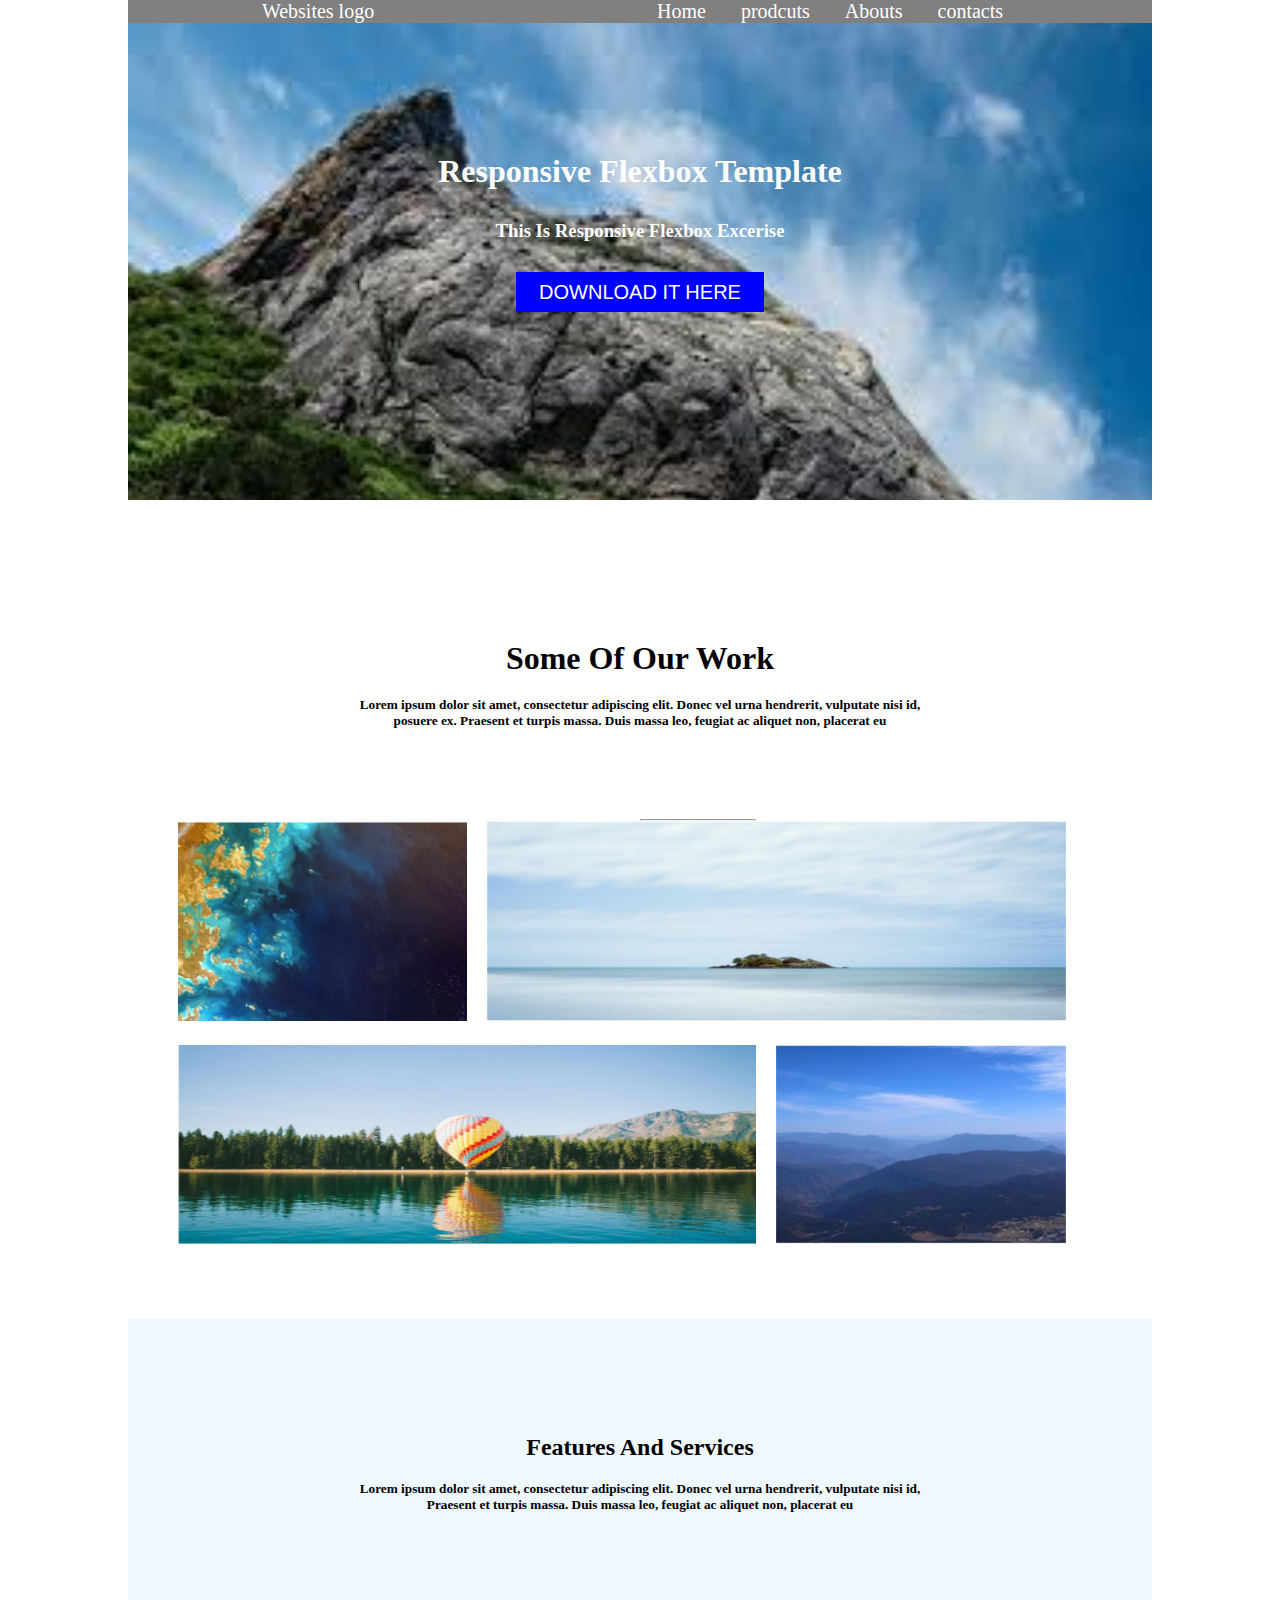
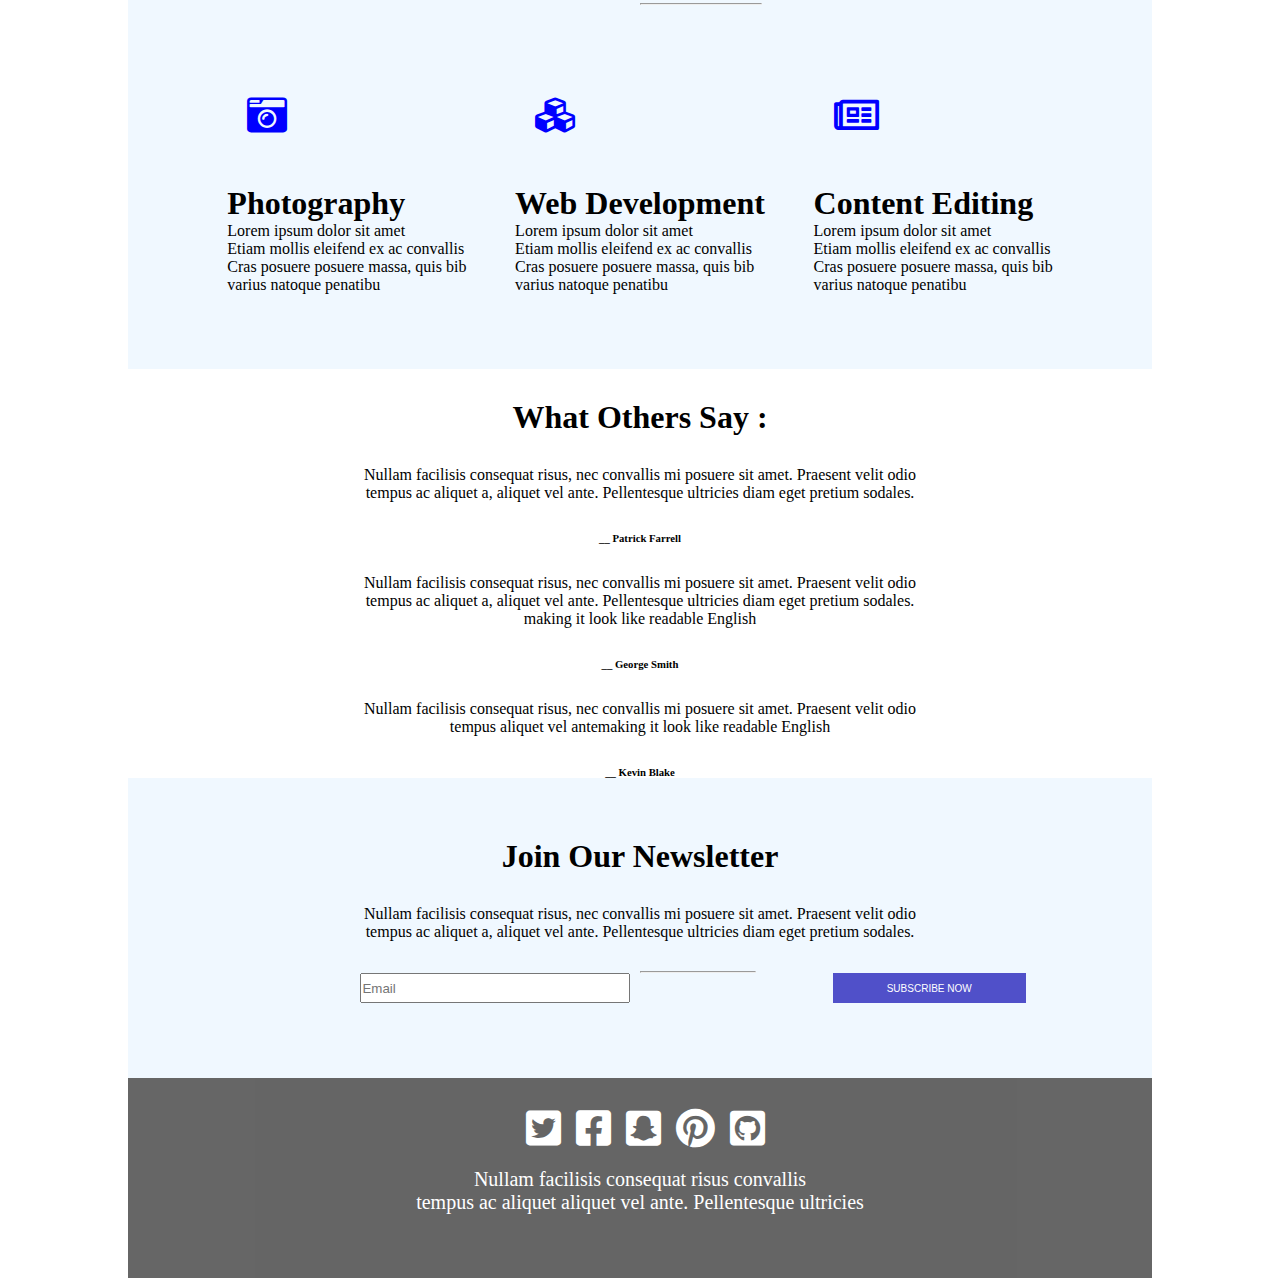
<file: index.html>
<!DOCTYPE html>
<html>
    <head>
        <title></title>
        <link rel="stylesheet" href="css/style.css">
        <link rel="stylesheet" href="css/all.css">
        <link rel="stylesheet" href="css/media.css">
        <meta name="viewport" content="width=device-width,initial-scale=10">
   
      </head>
    <body>
        <main>
       <div class="mindiv">
                <div class="divdad">
                  <label>Websites logo</label>
                <nav class="nav">
                  <a href="#">Home</a>
                  <a href="#">prodcuts</a>
                  <a href="#">Abouts</a>
                  <a href="#">contacts</a>
                </nav>
                </div>
                <div class="p">
                  <h1> Responsive flexbox Template</h1>
                  <h3> this is responsive flexbox Excerise </h3>
                  <button class="bu1">Download it here</button>
                </div>
              </div>
           </div>
            <div class="section1">
                <div class="pr">
                 <h1 class="h1">Some of our Work</h1>
                  <h5 class="h5">Lorem ipsum dolor sit amet, consectetur adipiscing elit.
                      Donec vel urna hendrerit, vulputate nisi id,</h5>
                   <h5> posuere ex. Praesent et turpis massa. Duis massa leo, 
                      feugiat ac aliquet non, placerat eu</h5>
            </div>
          <hr>
          <div class="imge">
              <div class="photo1">
                <img class="img1" src="img/Capture.PNG" alt="photo" width="100%" height="200px">
              </div>
              <div class="photo2">
                <img class="img1" src="img/Capture1.PNG" alt="photo"width="100% "  height="200px" >
              </div>
                <div class="photo3">
                  <img class="img1" src="img/Capture2.PNG" alt="photo" width="100%"  height="200px" >
                </div>
              <div class="photo4">
                  <img class="img1" src="img/Capture3.PNG" alt="photo"width="100%"  height="200px">
              </div> 
           </div>
           <div class="div66"></div> 
        </div> 
      
        <div class="section2">
        <div class="pr1">
          <h2>Features and services</h2>
          <h5 class="h5">Lorem ipsum dolor sit amet, consectetur adipiscing elit.
              Donec vel urna hendrerit, vulputate nisi id,</h5>
             <h5>      Praesent et turpis massa. Duis massa leo, 
               feugiat ac aliquet non, placerat eu</h5>
         </div>
         <hr>
         <div class="Webdevelop">
          <div class="div1">
              <span class="fas fa-camera-retro iconn"></span>
            <h1 class="h11"> photography</h1>
             <p class="p11">Lorem ipsum dolor sit amet  </p>
             <p class="p11">Etiam mollis eleifend ex ac convallis </p>
             <p class="p11"> Cras posuere posuere massa, quis bib</p>
             <p class="p11">varius natoque penatibu</p>
          </div>
          <div class="div2">
              <span class="fas fa-cubes iconn"></span>
           <h1 class="h11"> web development</h1>
            <p class="p11">Lorem ipsum dolor sit amet  </p>
            <p class="p11">Etiam mollis eleifend ex ac convallis </p>
            <p class="p11"> Cras posuere posuere massa, quis bib</p>
            <p class="p11">varius natoque penatibu</p>
         </div>
         <div class="div3">
            <span class="far fa-newspaper iconn"></span>
           <h1 class="h11"> content editing</h1>
            <p class="p11">Lorem ipsum dolor sit amet  </p>
            <p class="p11">Etiam mollis eleifend ex ac convallis </p>
            <p class="p11"> Cras posuere posuere massa, quis bib</p>
            <p class="p11">varius natoque penatibu</p>
         </div>
           </div>
         </div>
        
        <div class="what">
         <h1 class="h21"> What Others Say :</h1>
        <div class="pw1"> 
          <p>  Nullam facilisis consequat risus, nec convallis mi posuere sit amet. Praesent velit odio</p>
          <p> tempus ac aliquet a, aliquet vel ante. Pellentesque ultricies diam eget pretium sodales.  </p>
        </div>
        <h6> __ Patrick Farrell</h6>
        <div class="pw2"> 
            <p>  Nullam facilisis consequat risus, nec convallis mi posuere sit amet. Praesent velit odio</p>
            <p> tempus ac aliquet a, aliquet vel ante. Pellentesque ultricies diam eget pretium sodales.  </p>
            <p> making it look like readable English </p>
          </div>
          <h6> __ George Smith</h6>
          <div class="pw3"> 
            <p>  Nullam facilisis consequat risus, nec convallis mi posuere sit amet. Praesent velit odio</p>
            <p> tempus aliquet vel antemaking it look like readable English </p>
          </div>
            <h6> __ Kevin Blake</h6>
      </div>
          <div class="section3">
              <h1 class="h31"> Join Our Newsletter</h1>
              <div class="pw1"> 
                <p>  Nullam facilisis consequat risus, nec convallis mi posuere sit amet. Praesent velit odio</p>
                <p> tempus ac aliquet a, aliquet vel ante. Pellentesque ultricies diam eget pretium sodales.  </p>
              </div>
              <hr>
            <div class="input">
              <input type="text" class="input1" placeholder="Email" width="100%">
            </div>
             <button class="BUTTON"> SUBSCRIBE NOW </button>
           </div>     
        <footer>
            <span class="fab fa-twitter-square"></span>
            <span class="fab fa-facebook-square"></span>
            <span class="fab fa-snapchat-square"></span>
            <span class="fab fa-pinterest"></span>
            <span class="fab fa-github-square"></span>
            <p>  Nullam facilisis consequat risus  convallis </p>
            <p> tempus ac aliquet aliquet vel ante. Pellentesque ultricies </p>

        </footer>
        </main>
    </body>
</html>
</file>
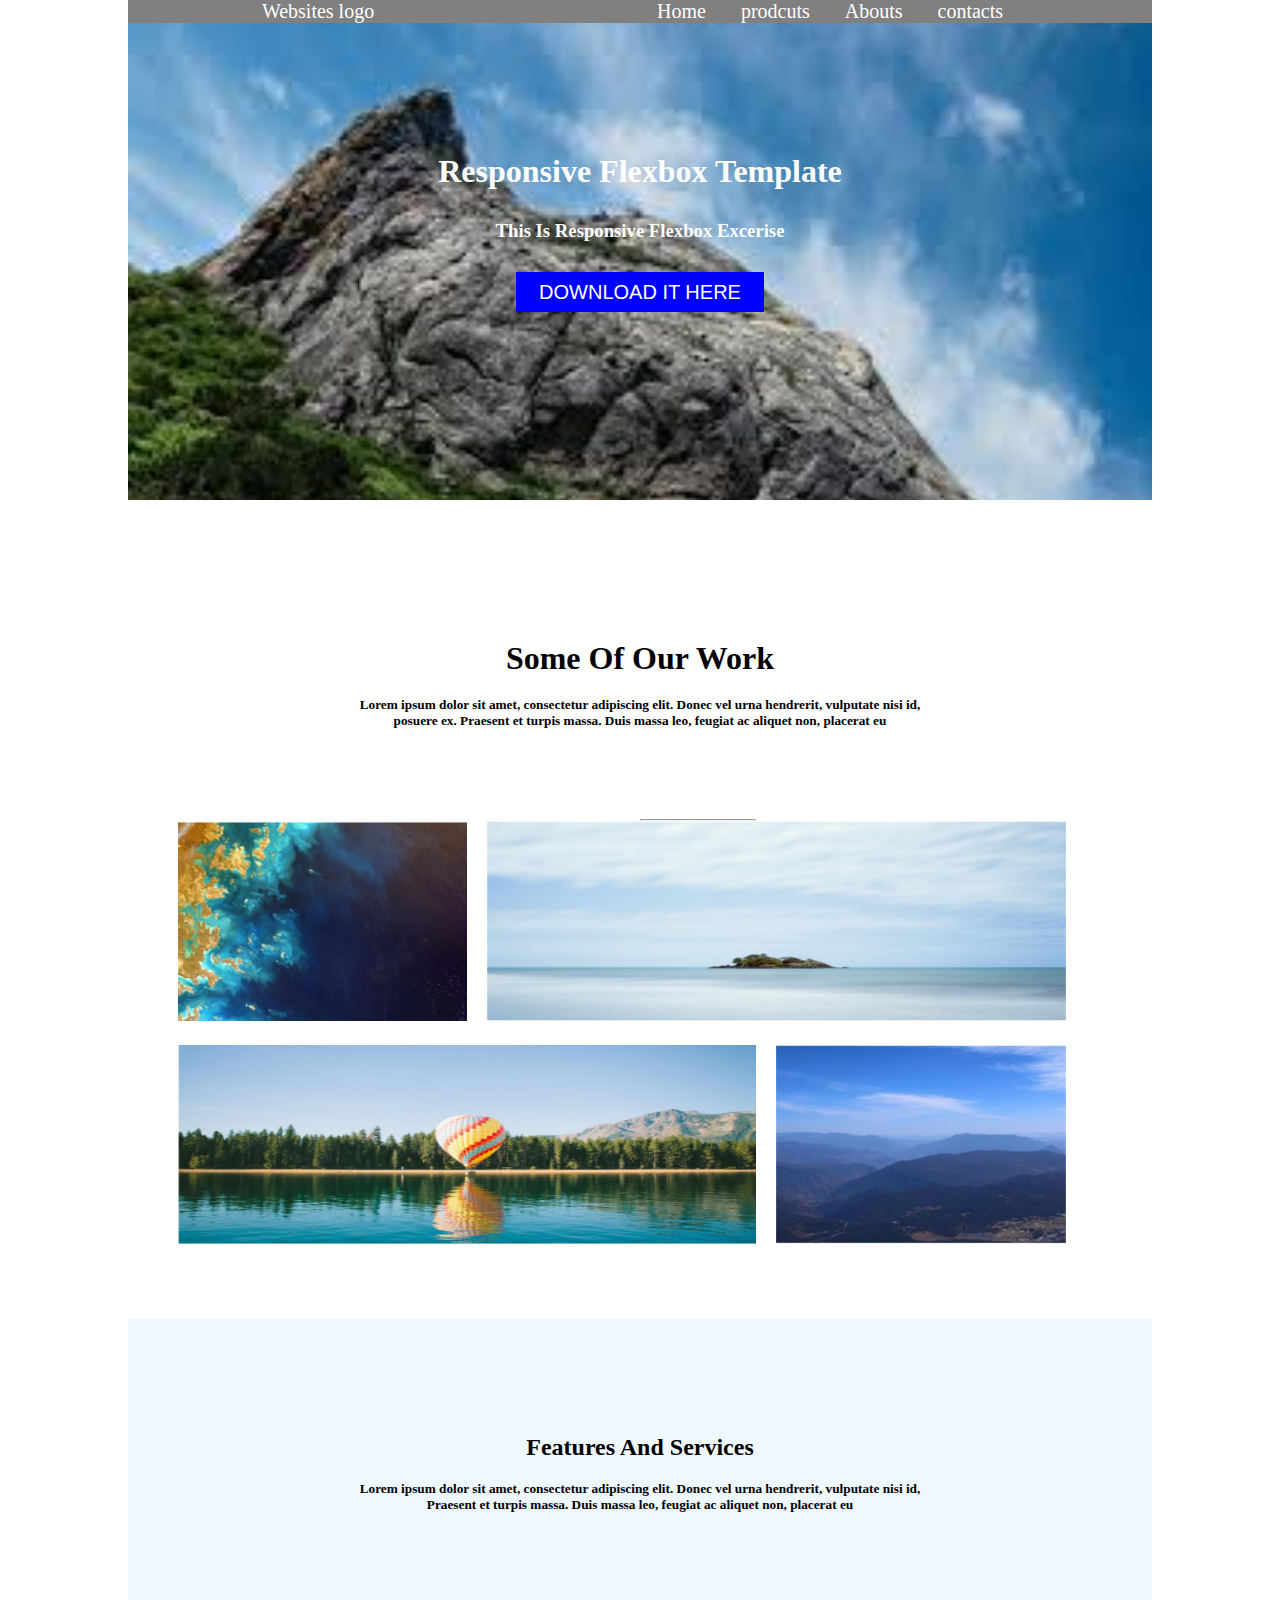
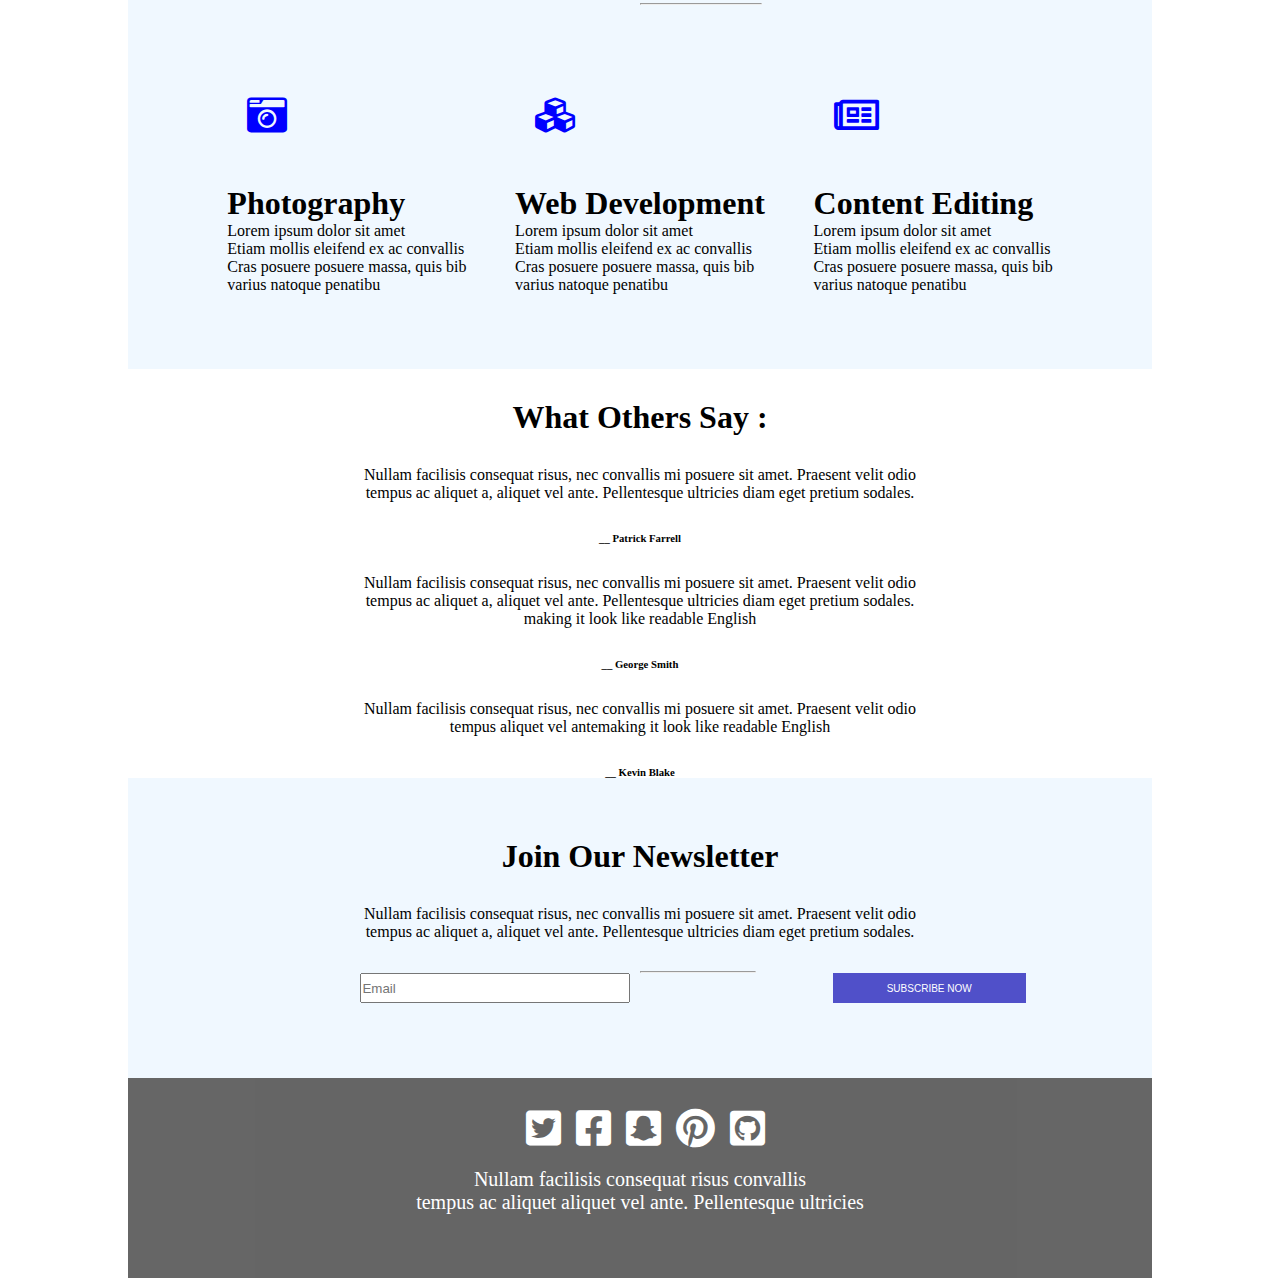
<file: html.html>
<!DOCTYPE html>
<html>
    <head>
        <title></title>
        <link rel="stylesheet" href="css/style.css">
        <link rel="stylesheet" href="css/all.css">
        <link rel="stylesheet" href="css/media.css">
        <meta name="viewport" content="width=device-width,initial-scale=10">
   
      </head>
    <body>
        <main>
       <div class="mindiv">
                <div class="divdad">
                  <label>Websites logo</label>
                <nav class="nav">
                  <a href="#">Home</a>
                  <a href="#">prodcuts</a>
                  <a href="#">Abouts</a>
                  <a href="#">contacts</a>
                </nav>
                </div>
                <div class="p">
                  <h1> Responsive flexbox Template</h1>
                  <h3> this is responsive flexbox Excerise </h3>
                  <button class="bu1">Download it here</button>
                </div>
              </div>
           </div>
            <div class="section1">
                <div class="pr">
                 <h1 class="h1">Some of our Work</h1>
                  <h5 class="h5">Lorem ipsum dolor sit amet, consectetur adipiscing elit.
                      Donec vel urna hendrerit, vulputate nisi id,</h5>
                   <h5> posuere ex. Praesent et turpis massa. Duis massa leo, 
                      feugiat ac aliquet non, placerat eu</h5>
            </div>
          <hr>
          <div class="imge">
              <div class="photo1">
                <img class="img1" src="img/Capture.PNG" alt="photo" width="100%" height="200px">
              </div>
              <div class="photo2">
                <img class="img1" src="img/Capture1.PNG" alt="photo"width="100% "  height="200px" >
              </div>
                <div class="photo3">
                  <img class="img1" src="img/Capture2.PNG" alt="photo" width="100%"  height="200px" >
                </div>
              <div class="photo4">
                  <img class="img1" src="img/Capture3.PNG" alt="photo"width="100%"  height="200px">
              </div> 
           </div>
           <div class="div66"></div> 
        </div> 
      
        <div class="section2">
        <div class="pr1">
          <h2>Features and services</h2>
          <h5 class="h5">Lorem ipsum dolor sit amet, consectetur adipiscing elit.
              Donec vel urna hendrerit, vulputate nisi id,</h5>
             <h5>      Praesent et turpis massa. Duis massa leo, 
               feugiat ac aliquet non, placerat eu</h5>
         </div>
         <hr>
         <div class="Webdevelop">
          <div class="div1">
              <span class="fas fa-camera-retro iconn"></span>
            <h1 class="h11"> photography</h1>
             <p class="p11">Lorem ipsum dolor sit amet  </p>
             <p class="p11">Etiam mollis eleifend ex ac convallis </p>
             <p class="p11"> Cras posuere posuere massa, quis bib</p>
             <p class="p11">varius natoque penatibu</p>
          </div>
          <div class="div2">
              <span class="fas fa-cubes iconn"></span>
           <h1 class="h11"> web development</h1>
            <p class="p11">Lorem ipsum dolor sit amet  </p>
            <p class="p11">Etiam mollis eleifend ex ac convallis </p>
            <p class="p11"> Cras posuere posuere massa, quis bib</p>
            <p class="p11">varius natoque penatibu</p>
         </div>
         <div class="div3">
            <span class="far fa-newspaper iconn"></span>
           <h1 class="h11"> content editing</h1>
            <p class="p11">Lorem ipsum dolor sit amet  </p>
            <p class="p11">Etiam mollis eleifend ex ac convallis </p>
            <p class="p11"> Cras posuere posuere massa, quis bib</p>
            <p class="p11">varius natoque penatibu</p>
         </div>
           </div>
         </div>
        
        <div class="what">
         <h1 class="h21"> What Others Say :</h1>
        <div class="pw1"> 
          <p>  Nullam facilisis consequat risus, nec convallis mi posuere sit amet. Praesent velit odio</p>
          <p> tempus ac aliquet a, aliquet vel ante. Pellentesque ultricies diam eget pretium sodales.  </p>
        </div>
        <h6> __ Patrick Farrell</h6>
        <div class="pw2"> 
            <p>  Nullam facilisis consequat risus, nec convallis mi posuere sit amet. Praesent velit odio</p>
            <p> tempus ac aliquet a, aliquet vel ante. Pellentesque ultricies diam eget pretium sodales.  </p>
            <p> making it look like readable English </p>
          </div>
          <h6> __ George Smith</h6>
          <div class="pw3"> 
            <p>  Nullam facilisis consequat risus, nec convallis mi posuere sit amet. Praesent velit odio</p>
            <p> tempus aliquet vel antemaking it look like readable English </p>
          </div>
            <h6> __ Kevin Blake</h6>
      </div>
          <div class="section3">
              <h1 class="h31"> Join Our Newsletter</h1>
              <div class="pw1"> 
                <p>  Nullam facilisis consequat risus, nec convallis mi posuere sit amet. Praesent velit odio</p>
                <p> tempus ac aliquet a, aliquet vel ante. Pellentesque ultricies diam eget pretium sodales.  </p>
              </div>
              <hr>
            <div class="input">
              <input type="text" class="input1" placeholder="Email" width="100%">
            </div>
             <button class="BUTTON"> SUBSCRIBE NOW </button>
           </div>     
        <footer>
            <span class="fab fa-twitter-square"></span>
            <span class="fab fa-facebook-square"></span>
            <span class="fab fa-snapchat-square"></span>
            <span class="fab fa-pinterest"></span>
            <span class="fab fa-github-square"></span>
            <p>  Nullam facilisis consequat risus  convallis </p>
            <p> tempus ac aliquet aliquet vel ante. Pellentesque ultricies </p>

        </footer>
        </main>
    </body>
</html>
</file>
<file: css/style.css>
*{
    padding: 0px;
    margin: 0px;
    box-sizing: border-box;
}
.mindiv{
    width: 80%;
    margin: auto;
    background-image: url(../img/images.jpg);
    background-repeat: no-repeat;
    background-size: cover;
    min-height: 500px;
}

.divdad{
     display: flex;
     background-color: grey;
     color: rgb(255, 255, 255);
     font-size: 20px;
     justify-content: space-around;
}
 nav a{
    color: rgb(255, 255, 255);
    text-align: center;
    padding: 13px 15px;
    font-size: 20px;
    text-decoration: none;
}
.p{
     align-content: center;
    text-align: center;
    margin: 100px;
    color: white;
   
}
h1{
    text-transform: capitalize;
    font-weight: bold;
    margin-top: 30px;
}
h3{
    text-transform: capitalize;
    margin-top: 30px;

}
.bu1{
    text-transform: uppercase;
    background: blue;
    font-size: 20px;
    margin-top: 30px;
    border: none;
    color: white;
    width: 30%;
    height: 40px;
    align-items: center;
}
.section1{
    width: 80%;
    margin: auto; 
    padding: 30px;  
  background-color: white;
}
hr{
    color: blue;
    width: 12%;
    margin-left: 50%;
}
.pr{
    text-align: center;
     margin:90px;
}
.h1{
    padding: 20px;
    text-transform: capitalize;
}

.photo1{
    width: 30%;
    float: left;
    margin-left: 20px;
    margin-bottom: 20px;
}
.photo2{
    width: 60%;
    float: left;
margin-left: 20px;
margin-bottom: 20px;

}
.photo3{
    width: 60%;
    float: left;
    margin-left: 20px;
    margin-bottom: 40px;
}
.photo4{
    width: 30%;
    float: left;
    margin-left: 20px;
    margin-bottom: 40px;

}
.div66{
    clear: both;
}
.section2{
    width: 80%;
    margin: auto; 
    padding:5px;  
    background-color: aliceblue;
}
.pr1{
    text-align: center;
     margin:90px;
}
h2{
    padding: 20px;
    text-transform: capitalize;
}
.iconn{
    display: flex;
    padding: 20px;
    color: blue;
    justify-content: space-around;
}
.Webdevelop{
    display: flex;
    padding: 70px;
    justify-content: space-around;
}
.icones{
    font-size: 40px;
     color: blue;
}
.what{
    width: 80%;
    margin: auto;
   background-color:white;
   text-align: center;
}
.pw1 ,.pw2 , .pw3{
    padding: 30px;
}
.section3{
    width: 80%;
    margin: auto;
    text-align: center;
    background-color: aliceblue;
    min-height: 300px;
    padding: 30px;
}
.input{
    float: left;
    height:30px;
    width: 70%;
}
.input1{
    height:30px;
    width: 40%;
}
.BUTTON{
    float: right;
    margin-right: 10%;
    color: white;
    background-color: rgb(80, 80, 201);
    border: none;
    font-size: 10px;
    width: 20%;
    height: 30px;
}
footer{
    width: 80%;
    margin: auto;
    background-color: black;
    color: white;
    font-size: 20px;
    text-align: center;
    min-height: 200px;
    opacity: 0.6;
}
span{
    padding-left: 10px;
    padding-bottom: 20px;
    padding-top: 30px;
    font-size: 40px;
}
</file>
<file: css/media.css>
@media only screen and (max-width:600px){
 .mindiv{
        width: 40%;
        min-height: 200px;
}
 .divdad{
    font-size: 10px;
    width: 40%;
}
.section1{
   padding: 10px;
   width: 40%;
   margin-left: 20%;
   float: left;
}
.photo1,.photo4{
  width: 10%;
  float: left;
  margin-left: 7px;
  margin-bottom: 20px;
}
.photo2 ,.photo3{
    width: 30%;
    float: left;
    margin-left: 10px;
    margin-bottom: 20px;
}
.section2{
    width: 40%;
    font-size: 10px;
}
.Webdevelop{
    padding: 40px;
    float: left;
}
.what{
    width: 40%;
    float: left;
}
.pw1 ,.pw2 , .pw3{
    padding: 10px;
}
.section3{
    width: 40%; 
    min-height: 100px;
    padding: 10px;
}
.input,.input1{
    float: left;
    height:10px;
    width: 40%;
}
footer{
    width: 40%;
    min-height: 100px;
    font-size: 10px;
}
span{
    padding-left: 5px;
    padding-bottom: 10px;
    padding-top: 15px;
}
}
</file>
